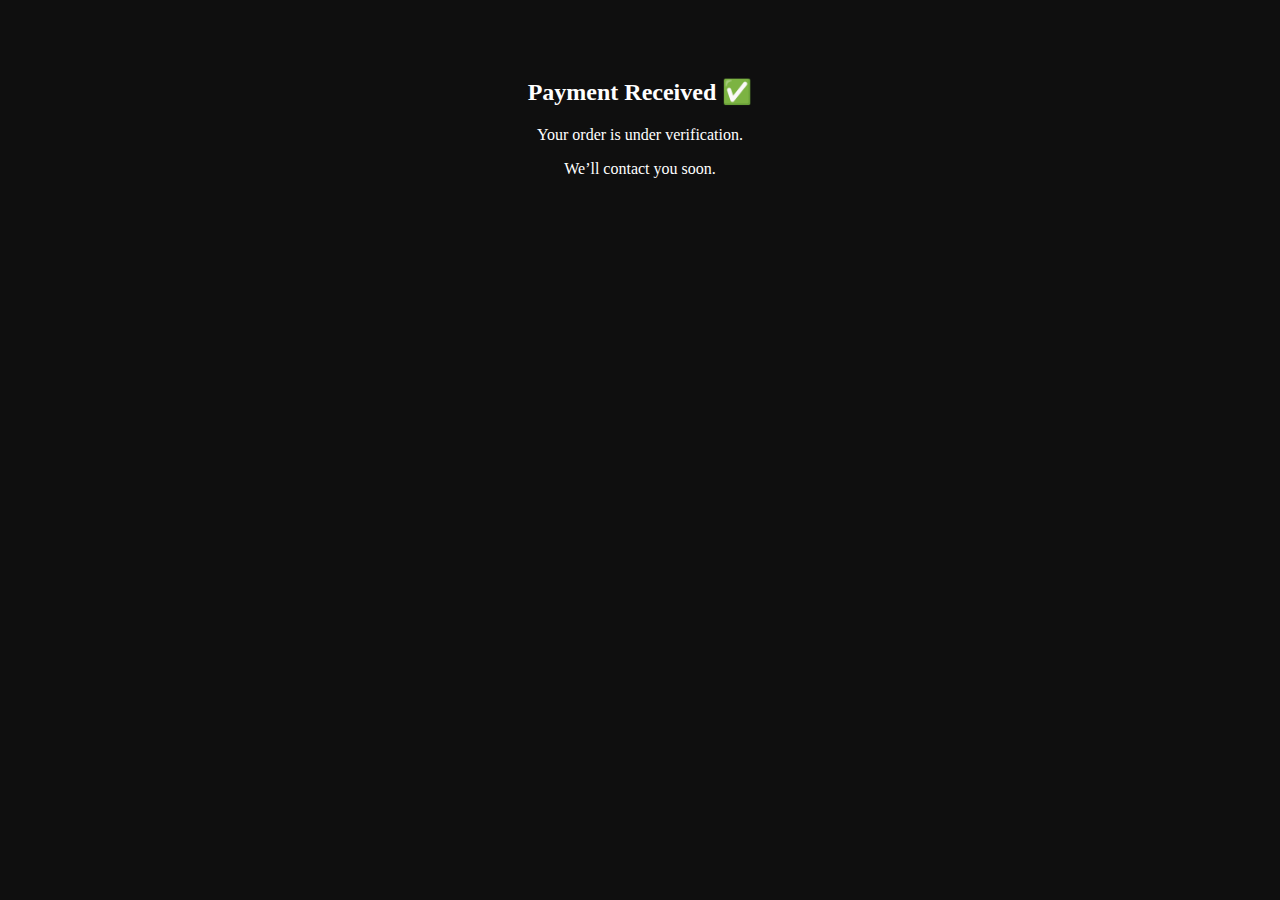
<file: thank-you.html>
<!doctype html>
<html>
<head>
<title>Thank You</title>
<meta name="viewport" content="width=device-width,initial-scale=1">
</head>
<body style="background:#0f0f0f;color:#fff;font-family:Poppins;text-align:center;padding:50px">
<h2>Payment Received ✅</h2>
<p>Your order is under verification.</p>
<p>We’ll contact you soon.</p>
</body>
</html>
</file>
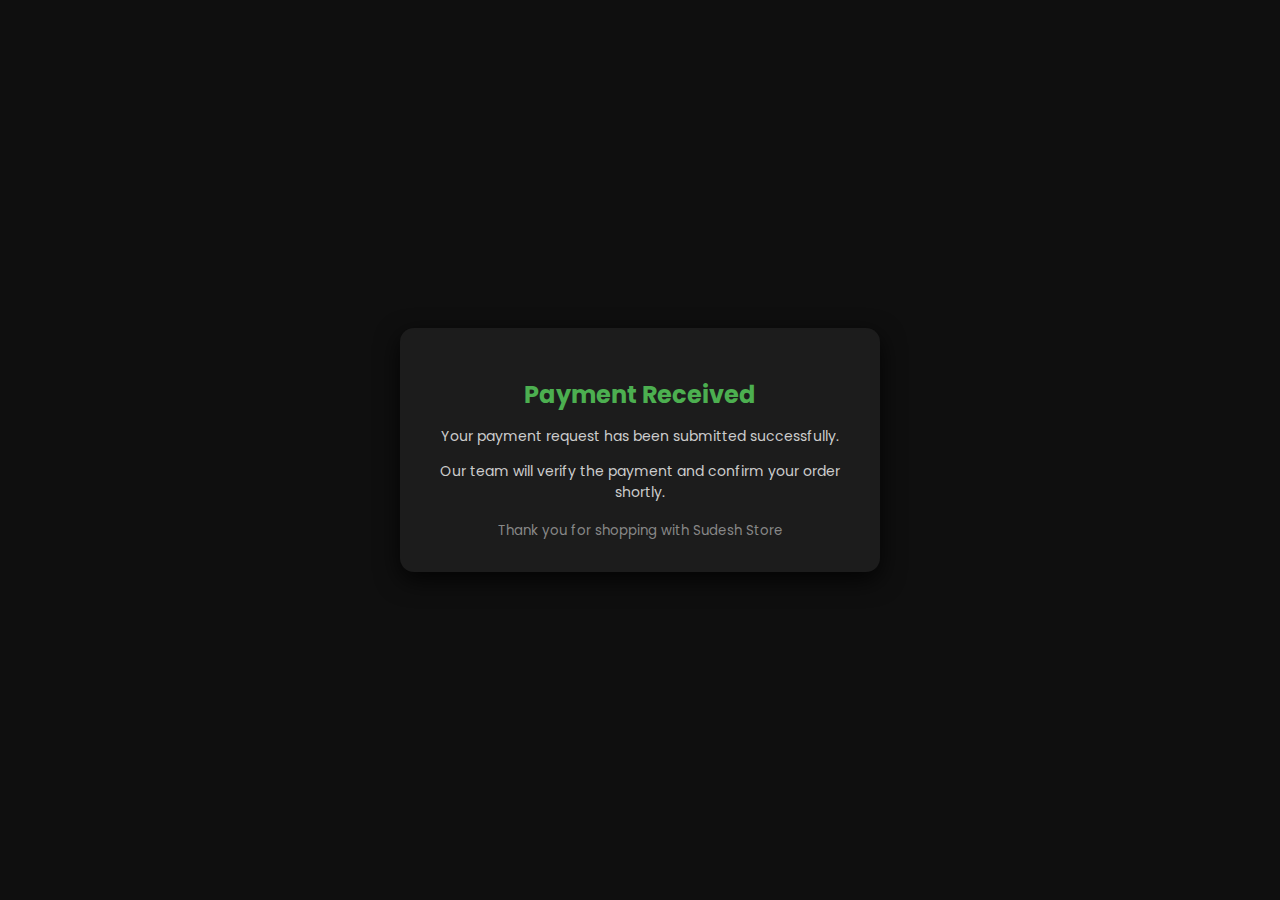
<file: public/thank-you.html>
<!doctype html>
<html lang="en">
<head>
<meta charset="utf-8">
<title>Thank You | Sudesh Store</title>
<meta name="viewport" content="width=device-width, initial-scale=1">
<link href="https://fonts.googleapis.com/css2?family=Poppins:wght@400;600&display=swap" rel="stylesheet">
<style>
body{
  margin:0;
  background:#0f0f0f;
  font-family:Poppins,sans-serif;
  color:#fff;
  display:flex;
  align-items:center;
  justify-content:center;
  min-height:100vh;
}
.card{
  background:#1c1c1c;
  padding:30px;
  border-radius:14px;
  text-align:center;
  max-width:420px;
  box-shadow:0 8px 24px rgba(0,0,0,0.8);
}
h2{color:#4caf50;margin-bottom:10px}
p{color:#ccc;font-size:14px}
small{color:#888}
</style>
</head>
<body>

<div class="card">
  <h2>Payment Received</h2>
  <p>Your payment request has been submitted successfully.</p>
  <p>Our team will verify the payment and confirm your order shortly.</p>
  <small>Thank you for shopping with Sudesh Store</small>
</div>

</body>
</html>
</file>
